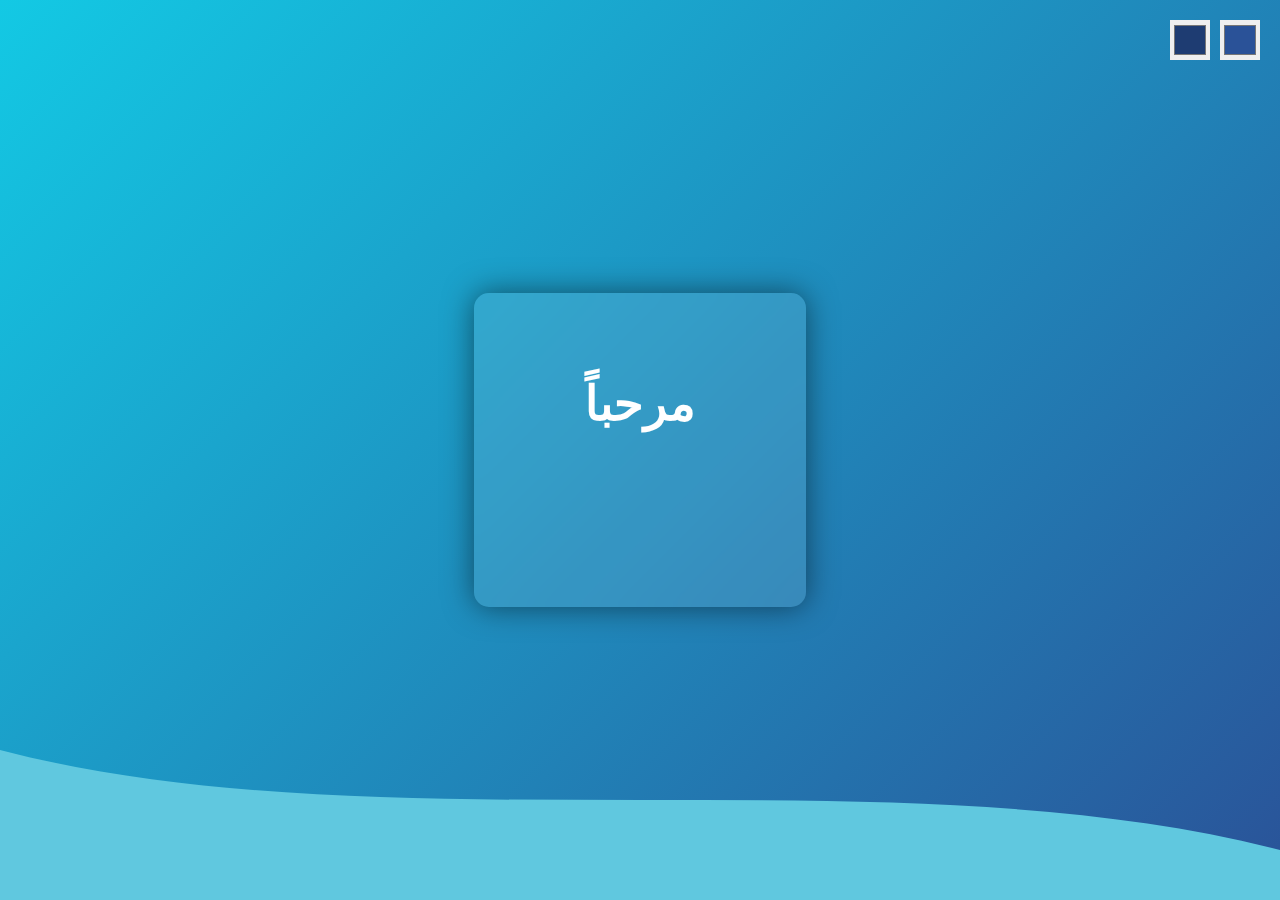
<file: prog.html>
<!DOCTYPE html>
<html lang="ar">
<head>
    <meta charset="UTF-8">
    <meta name="viewport" content="width=device-width, initial-scale=1.0">
    <title>مرحبًا بك</title>
    <style>
        body, html {
            margin: 0;
            padding: 0;
            width: 100%;
            height: 100%;
            display: flex;
            justify-content: center;
            align-items: center;
            font-family:Cambria, Cochin, Georgia, Times, 'Times New Roman', serif;
            background: linear-gradient(135deg, var(--color1, #13c9e4) 0%, var(--color2, #2a5298) 100%);
            color: #ffffff;
            overflow: hidden;
        }

        .container {
            position: relative;
            text-align: center;
            padding: 50px;
            background: rgba(255, 255, 255, 0.1);
            border-radius: 15px;
            box-shadow: 0 0 30px rgba(0, 0, 0, 0.5);
            backdrop-filter: blur(10px);
            z-index: 1;
        }

        .container h1 {
            font-size: 3em;
            margin-bottom: 20px;
        }

        .container p {
            font-size: 1.2em;
            margin-bottom: 30px;
            opacity: 0;
            animation: fadeInUp 1.5s ease-out forwards;
            animation-delay: 2.5s; /* تأخير الظهور بعد كتابة النص */
        }

        .container button {
            font-size: 1.2em;
            padding: 15px 30px;
            background: #22daff;
            border: none;
            border-radius: 25px;
            color: #fff;
            cursor: pointer;
            transition: transform 0.3s ease, background 0.3s ease;
            opacity: 0;
            animation: fadeInUp 2s ease-out forwards;
            animation-delay: 3s; /* تأخير الظهور بعد كتابة النص */
        }

        .container button:hover {
            background: #4893cd;
            transform: scale(1.1);
        }

        @keyframes fadeInUp {
            from {
                opacity: 0;
                transform: translateY(50px);
            }
            to {
                opacity: 1;
                transform: translateY(0);
            }
        }

        .background {
            position: absolute;
            top: 0;
            left: 0;
            width: 100%;
            height: 100%;
            background: url('https://source.unsplash.com/1600x900/?technology') no-repeat center center/cover;
            filter: blur(8px);
            z-index: -1;
            animation: zoomIn 15s infinite alternate;
        }

        @keyframes zoomIn {
            0% {
                transform: scale(1);
            }
            100% {
                transform: scale(1.1);
            }
        }

        .svg-container {
            position: absolute;
            bottom: 0;
            left: 0;
            width: 100%;
            height: 150px;
            overflow: hidden;
        }

        .svg-container svg {
            width: 100%;
            height: 100%;
        }

        .color-picker {
            position: absolute;
            top: 20px;
            right: 20px;
            display: flex;
            gap: 10px;
        }

        .color-picker input[type="color"] {
            width: 40px;
            height: 40px;
            border: none;
            cursor: pointer;
        }
    </style>
</head>
<body>
    <div class="background"></div>

    <div class="color-picker">
        <input type="color" id="color1" name="color1" value="#1e3c72">
        <input type="color" id="color2" name="color2" value="#2a5298">
    </div>

    <div class="container">
        <h1 id="welcome-message"></h1>
        <p id="sub-message">يرجى تسجيل الدخول للمتابعة.</p>
        <button id="login-button" onclick="goToMainSite()">تسجيل الدخول</button>
    </div>

    <div class="svg-container">
        <svg viewBox="0 0 500 150" preserveAspectRatio="none">
            <path d="M0,0 C150,100 350,0 500,100 L500,150 L0,150 Z" style="stroke: none; fill: #60c8df;"></path>
        </svg>
    </div>

    <script>
        const message = "مرحباً بك في موقعي الشخصي";
        let index = 0;
        const speed = 100; // سرعة الكتابة بالحروف

        function typeWriter() {
            if (index < message.length) {
                document.getElementById("welcome-message").innerHTML += message.charAt(index);
                index++;
                setTimeout(typeWriter, speed);
            }
        }

        function goToMainSite() {
            window.location.href = 'index.html'; // قم بتغيير هذا إلى رابط موقعك الرئيسي
        }

        function updateBackground() {
            const color1 = document.getElementById("color1").value;
            const color2 = document.getElementById("color2").value;
            document.documentElement.style.setProperty('--color1', color1);
            document.documentElement.style.setProperty('--color2', color2);
        }

        document.getElementById("color1").addEventListener("input", updateBackground);
        document.getElementById("color2").addEventListener("input", updateBackground);

        window.onload = function() {
            typeWriter();
        };
    </script>
</body>
</html>
</file>
